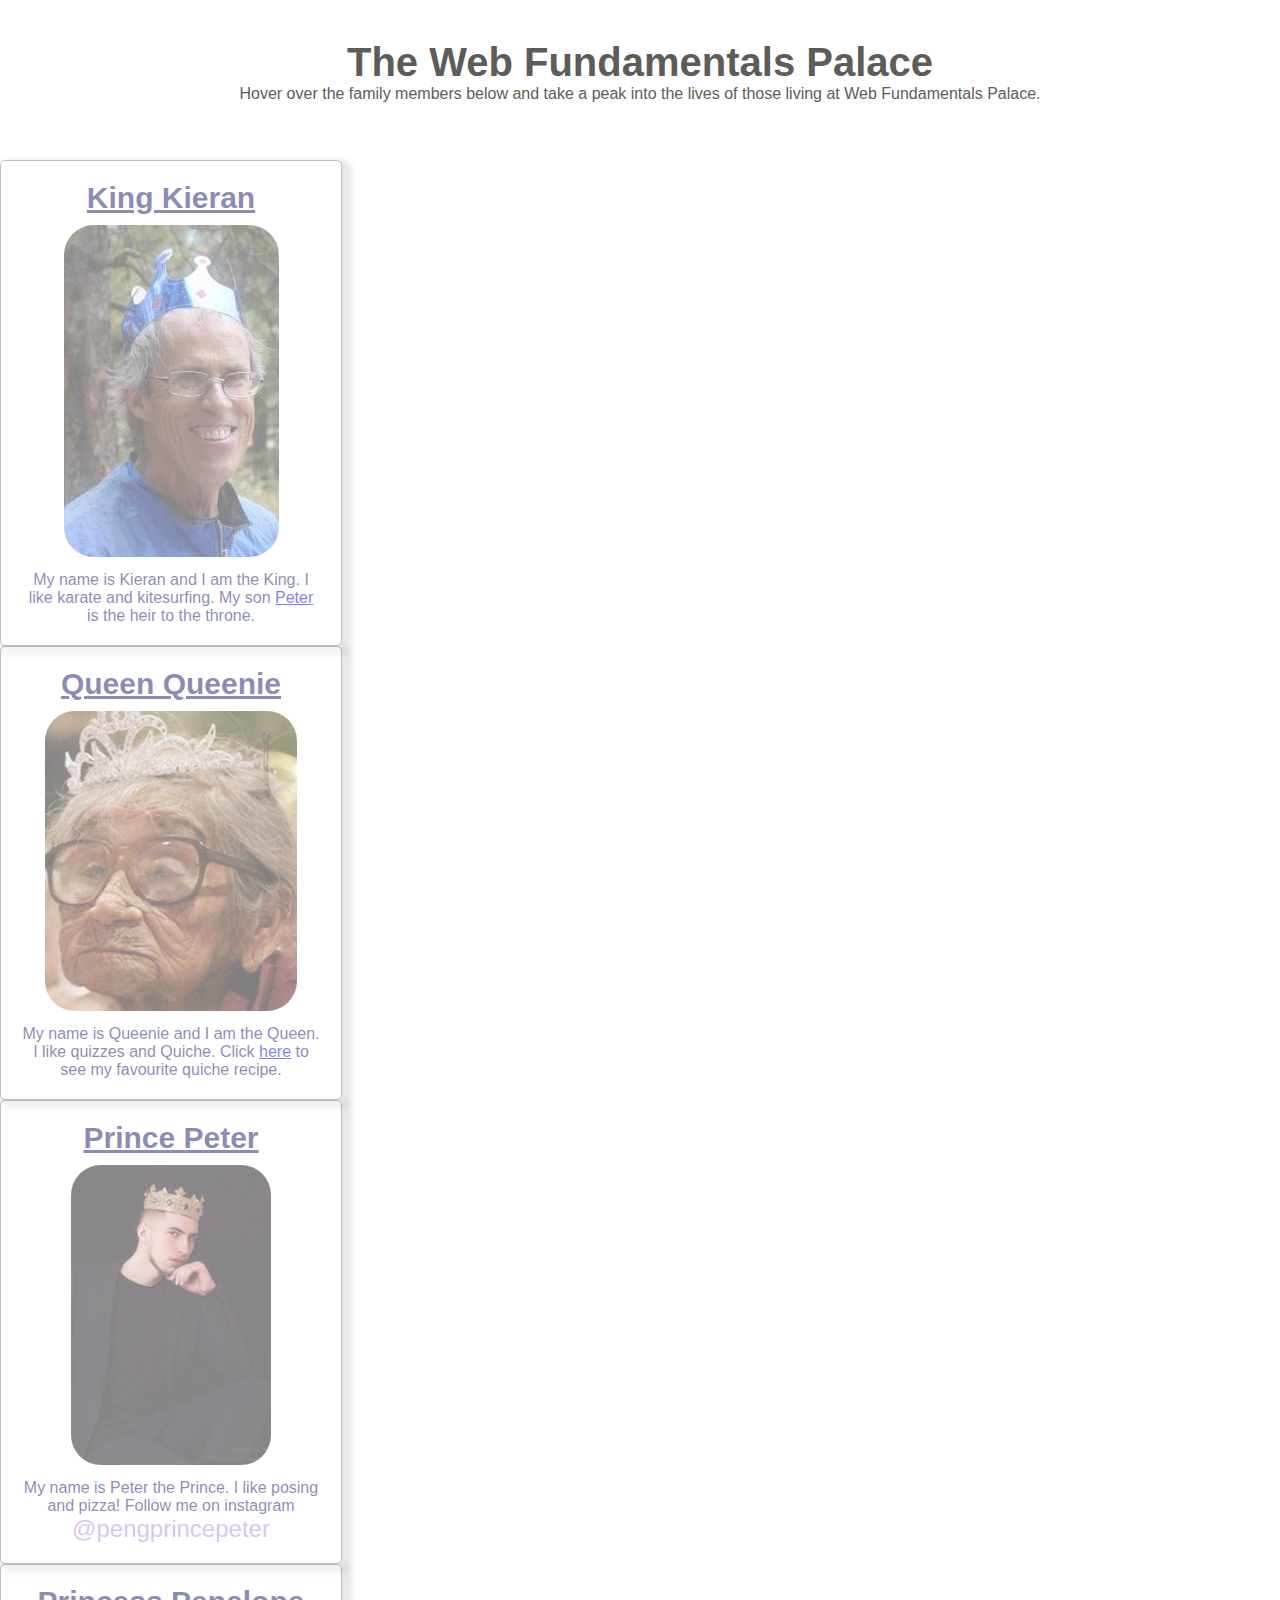
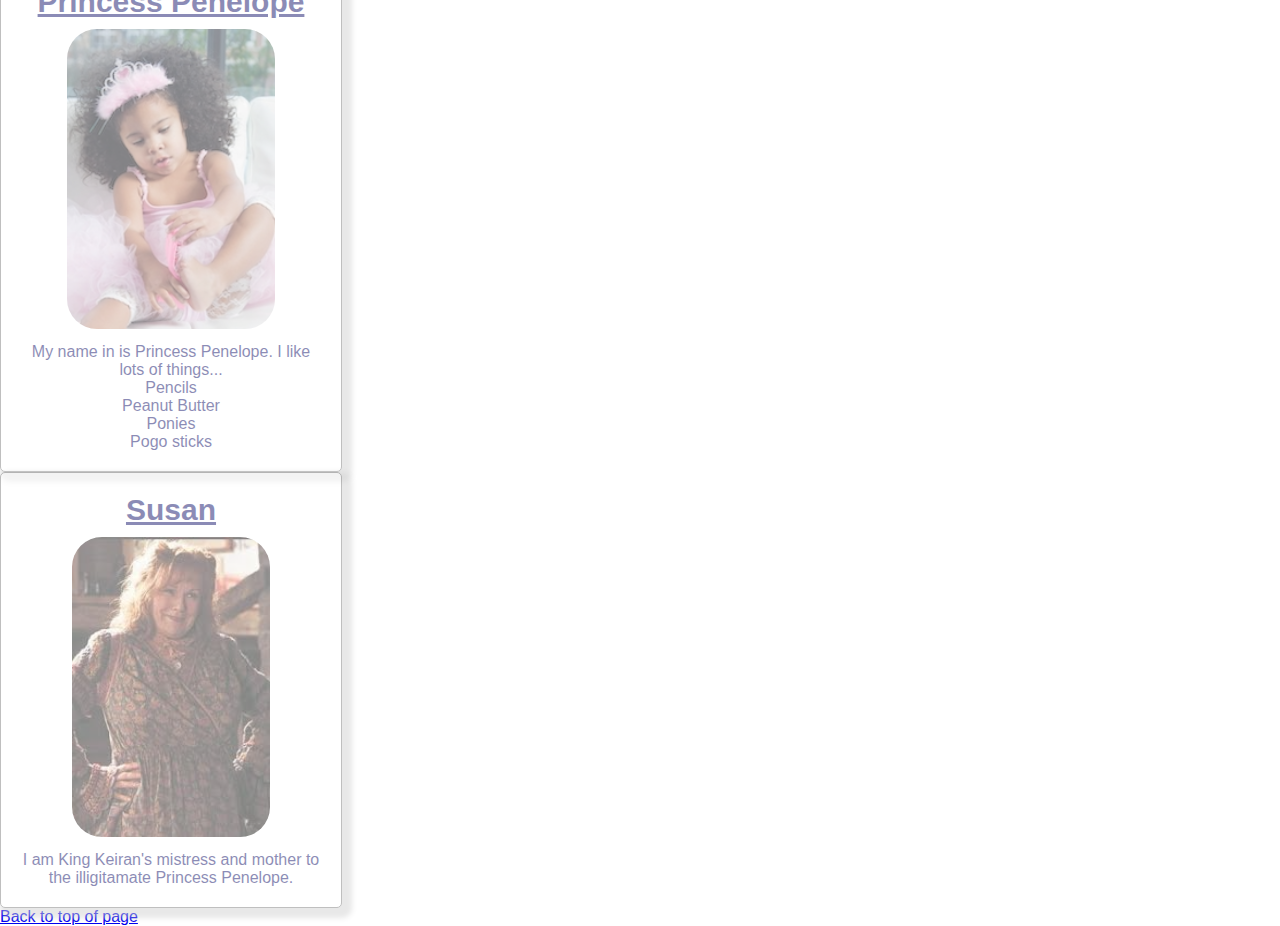
<file: web-fundamentals/index.html>
<!DOCTYPE html>
<html lang="en">

<head>
    <meta charset="UTF-8">
    <meta http-equiv="X-UA-Compatible" content="IE=edge">
    <meta name="viewport" content="width=device-width, initial-scale=1.0">
    <title>Web Fundamentals Palace</title>
    <link rel="stylesheet" href="styles.css">
</head>

<body>
    <a name="top"></a>
<!-- My header section containing title and paragrapgh -->

    <header>
        <h1> The Web Fundamentals Palace</h1>
        <p>Hover over the family members below and take a peak into the lives of those living at Web Fundamentals
            Palace.</p>
    </header>
<!-- My main content with each member of the family tree -->
    <main>
        <div class="card">
            <h2>King Kieran</h2>
            <img src="./images/king.jpg" alt="King Keiran">
            <p>My name is Kieran and I am the King. I like karate and kitesurfing. My son <a href="#peter">Peter</a> is the
                heir to the throne.
            </p>
        </div>

        <div class="card">
            <h3>Queen Queenie</h3>
            <img src="./images/queen.jpg" alt="Queen Queenie">
            <p>My name is Queenie and I am the Queen. I like quizzes and Quiche. Click <a
                    href="https://www.bbcgoodfood.com/recipes/california-quinoa-avocado-salad" target="_blank" rel="noopener noreferrer">here</a> to see my favourite quiche
                recipe.
            </p>
        </div>

        <div class="card">
            <h4 id="peter">Prince Peter</h4>
            <img src="./images/prince-peter.jpg" alt="Prince Peter">
            <p>My name is Peter the Prince. I like posing and pizza! Follow me on instagram <span>@pengprincepeter</span>

            </p>
         </div>

         <div class="card">
            <h5>Princess Penelope</h5>
            <img src="./images/princess-penelope.jpg" alt="Princess Penelope">
            <p>My name in is Princess Penelope. I like lots of things...</p>
            <ul id="penelope-list">
                <li>Pencils</li>
                <li>Peanut Butter</li>
                <li>Ponies</li>
                <li>Pogo sticks</li>
            </ul>
        </div>

        <div class="card">
            <h6>Susan</h6>
            <img src="./images/susan.jpg" alt="Susan">
            <p>I am King Keiran's mistress and mother to the illigitamate Princess Penelope.

            </p>
        </div>
    </main>
    <footer> <a href="#top">Back to top of page</a></footer>
</body>

</html>
</file>
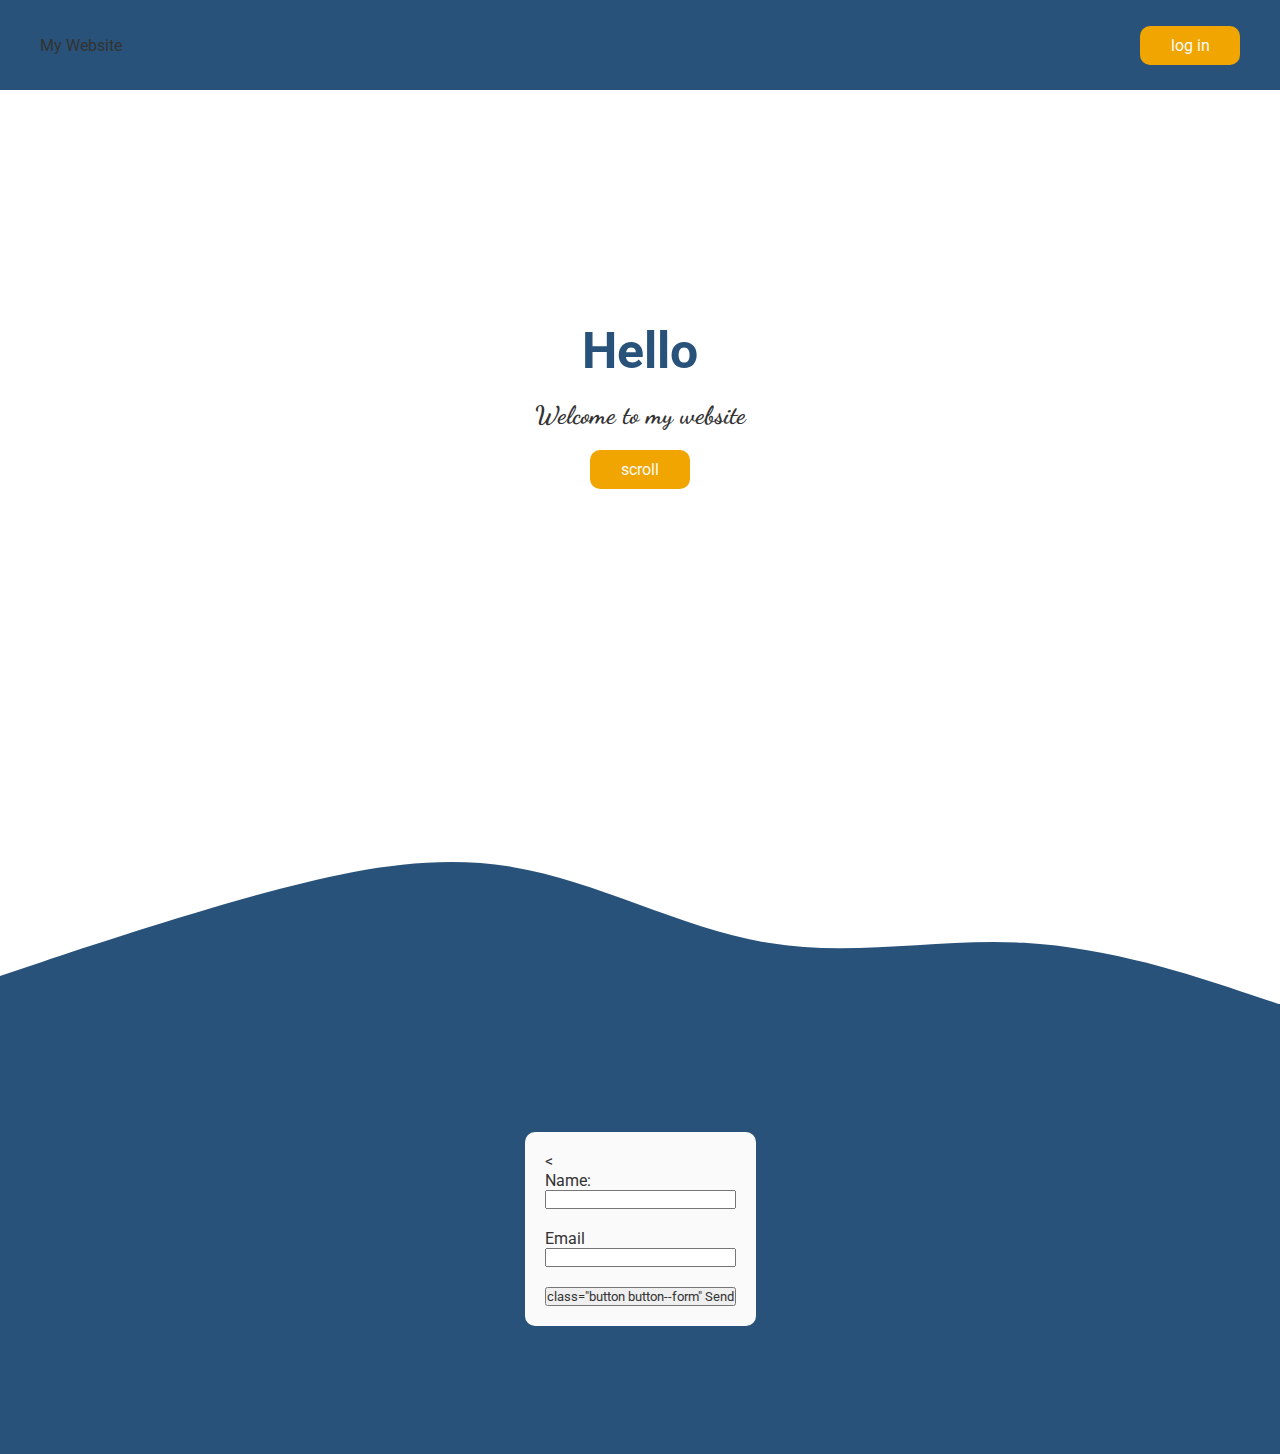
<file: sandbox/sass-bem/index.html>
<!DOCTYPE html>
<html lang="en">
    <head>
        <meta charset="UFT-8" />
        <meta http-equiv="X-UA-Compatible" content="IE=edge" />
        <meta name="viewport" content="width=device-width, initial-scael=1.0" />
        <title> Sass and BEM</title>
        <link rel="stylesheet" href="main.css">
    </head>
    <body>
        <nav class="navigation"
            <a href="#" class="logo">My Website</a>
            <a href="#" class="button">log in</a>
        </nav>
        <header class="header">
            <div class="intro">
                <h1 class="intro__heading">Hello</h1>
                <h2 class="intro__sub-heading">Welcome to my website</h2>
                <a href="#" class="intro__button button">scroll</a>
            </div>
        </header>
<svg class="wave" xmlns="http://www.w3.org/2000/svg" viewBox="0 0 1440 320">
  <path fill="#28527a" fill-opacity="1" d="M0,288L48,272C96,256,192,224,288,197.3C384,171,480,149,576,165.3C672,181,768,235,864,250.7C960,267,1056,245,1152,250.7C1248,256,1344,288,1392,304L1440,320L1440,320L1392,320C1344,320,1248,320,1152,320C1056,320,960,320,864,320C768,320,672,320,576,320C480,320,384,320,288,320C192,320,96,320,48,320L0,320Z"></path>
</svg>
        <main class="main">
            <form action="" class="form"><
                <label for="name" class="form__label">Name:</label>
                <input type="text" name="name" class="form__input">
                <label for="email" class="form__label">Email</label>
                <input type="email" class="form__input">
                <button> class="button button--form" Send</button>
                </form>
        </main>
    </body>
</html>
</file>
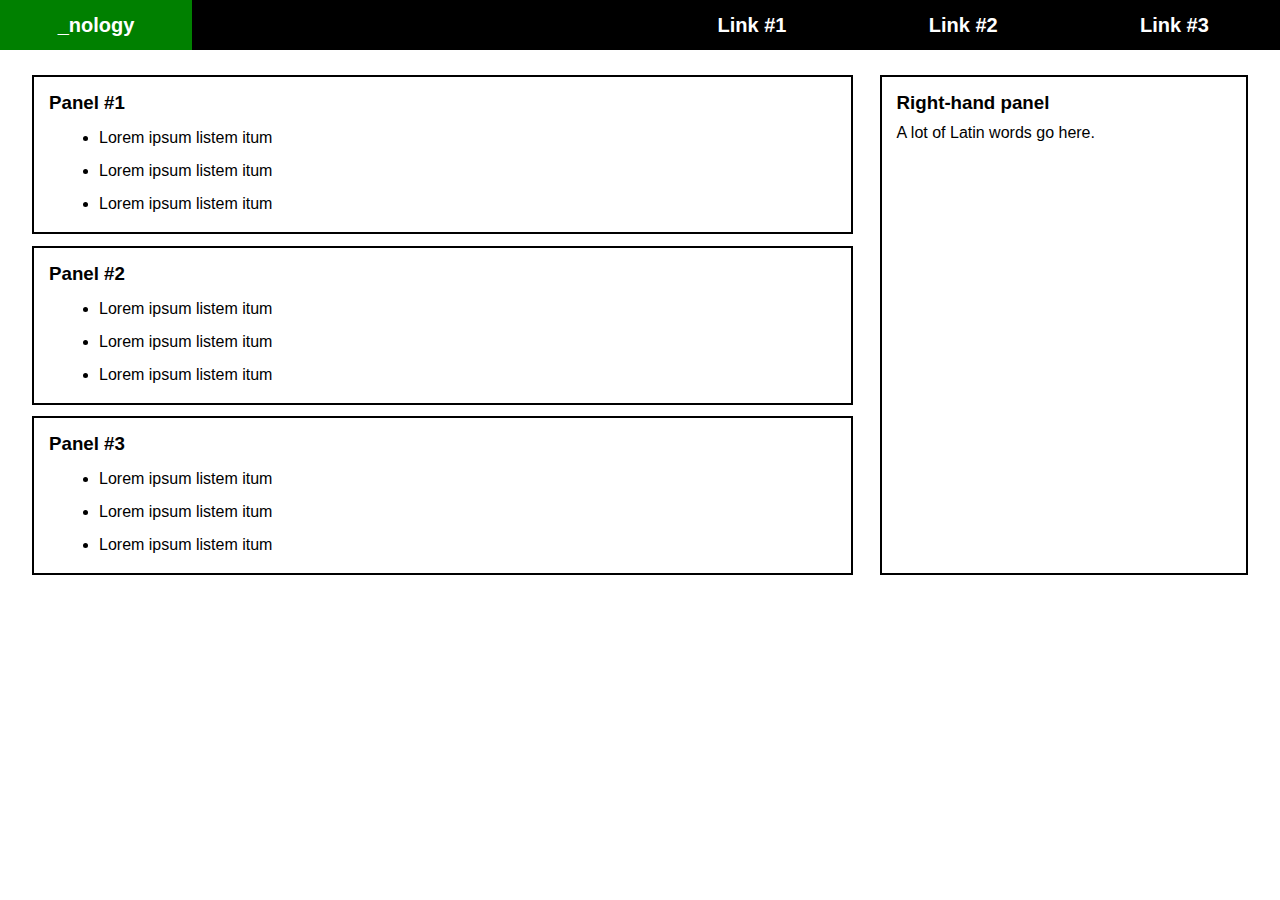
<file: sandbox/FlexStyles.html>
<!-- Just HTML that goes in the <body> goes here. -->
    <head>
        <meta charset="UTF-8">
        <meta http-equiv="X-UA-Compatible" content="IE=edge">
        <meta name="viewport" content="width=device-width, initial-scale=1.0">
        <link rel="stylesheet" href="FlexStyles.css">
    </head>
    

    <header>
      <nav>
        <div id="logo">_nology</div>
        <div id="nav-links">
          <a href="#">Link #1</a>
          <a href="#">Link #2</a>
          <a href="#">Link #3</a>
        </div>
      </nav>
    </header>
    <main>
      <div id="left-panel">
        <div class="card">
          <h3>Panel #1</h3>
          <ul>
            <li>Lorem ipsum listem itum</li>
            <li>Lorem ipsum listem itum</li>
            <li>Lorem ipsum listem itum</li>
          </ul>
        </div>
        <div class="card">
          <h3>Panel #2</h3>
          <ul>
            <li>Lorem ipsum listem itum</li>
            <li>Lorem ipsum listem itum</li>
            <li>Lorem ipsum listem itum</li>
          </ul>
        </div>
        <div class="card">
          <h3>Panel #3</h3>
          <ul>
            <li>Lorem ipsum listem itum</li>
            <li>Lorem ipsum listem itum</li>
            <li>Lorem ipsum listem itum</li>
          </ul>
        </div>
      </div>
      <div id="right-panel">
        <h3>Right-hand panel</h3>
        <p>
          A lot of Latin words go here.
        </p>
      </div>
    </main>
</file>
<file: web-fundamentals/styles.css>
* {
    margin: 0;
    padding: 0;
    font-family: Tahoma, Verdana, sans-serif;
}

*::selection {
    color: white;
    background-color: #1182EB;
}

body {
    background-color: white;
    max-width: 1400px;
    margin: auto;
}

header {
    text-align: center;
    height: 80px;
    padding: 40px;
    color: rgb(94, 92, 89);
}

header h1 {
    font-size: 40px;
}

.card {
    width: 300px;
    height: auto;
    border: 1px solid gray;
    border-radius: 5px;
    text-align: center;
    padding: 20px;
    background-color: white;
    color: midnightblue;
    box-shadow: 5px 5px 5px 5px lightgray;
    opacity: 0.5;
    transition: opacity 0.3s ease;
}
.card:hover {
    opacity: 1;
}

.card img {
    margin: 10px;
    min-height: 300px;
    border-radius: 30px;
}

h2, h3, h4, h5, h6 {
    text-decoration: underline;
    font-size: 30px  ;
}

#penelope-list {
    list-style-type: none;
}

li:hover {
    color: #1182EB;
}

span{
    font-size: 1.5em;
    color:  #b48ce0;
}
</file>
<file: sandbox/sass-bem/main.css>
@import url("https://fonts.googleapis.com/css2?family=Dancing+Script&family=Roboto&display=swap");
* {
  margin: 0;
  padding: 0;
  box-sizing: border-box;
  font-family: "Roboto", sans-serif;
  color: #333333;
}

a:link,
a:visited {
  text-decoration: none;
}

.navigation {
  height: 10vh;
  background-color: #28527a;
  padding: 0 40px;
  display: flex;
  justify-content: space-between;
  align-items: center;
}

.logo {
  font-family: "Dancing Script", cursive;
  font-size: 20px;
  color: #fafafa;
}

.button {
  display: block;
  width: 100px;
  background-color: #f0a500;
  text-align: center;
  padding: 10px 20px;
  border-radius: 10px;
  color: #fafafa;
  border: none;
}
.button- -from {
  width: 100%;
  background-color: #55a5f0;
}

.intro {
  text-align: center;
}
.intro__heading {
  color: #28527a;
  font-size: 50px;
}
.intro__sub-heading {
  font-family: "Dancing Script", cursive;
  font-size: 25px;
  margin: 20px 0px;
}
.intro__button {
  margin: 0 auto;
}

.wave {
  vertical-align: top;
}

.form {
  background-color: #fafafa;
  padding: 20px;
  border-radius: 10px;
  display: flex;
  flex-direction: column;
}
.form__input {
  margin-bottom: 20px;
}

.header {
  height: 70vh;
  display: flex;
  justify-content: center;
  align-items: center;
}

.main {
  height: 50vh;
  background-color: #28527a;
  display: flex;
  justify-content: center;
  align-items: center;
}
</file>
<file: sandbox/FlexStyles.css>
* {
  margin: 0;
  padding: 0;
  font-family: sans-serif;
}

/* navbar stylings */

nav,
nav * {
  display: flex;
  justify-content: center;
  align-items: center;
  font-weight: bold;
}

nav {
  justify-content: space-between;
  width: 100%;
  height: 50px;
  font-size: 1.25em;
  background-color: black;
  color: white;
}

#logo {
  width: 15%;
  height: 100%;
  background-color: green;
}

#nav-links {
  width: 50%;
  height: 100%;
  justify-content: flex-end;
}

a {
  width: 33%;
  height: 100%;
  text-decoration: none;
  color: white;
}

a:hover {
  background-color: white;
  color: black;
}

/* content stylings */

main {
  width: 95%;
  height: 500px;
  margin: 25px auto;
  display: flex;
  justify-content: space-between;
}

#left-panel {
  width: 67.5%;
  display: flex;
  flex-direction: column;
  justify-content: space-between;
}

.card {
  border: solid black 2px;
  height: 25%;
  padding: 15px;
}

ul {
  margin-left: 50px;
}

li {
  margin: 15px 0;
}

#right-panel {
  width: 27.5%;
  padding: 15px;
  border: solid black 2px;
}

#right-panel > h3 {
  margin-bottom: 10px;
}

p {
  text-align: justify;
}
</file>
